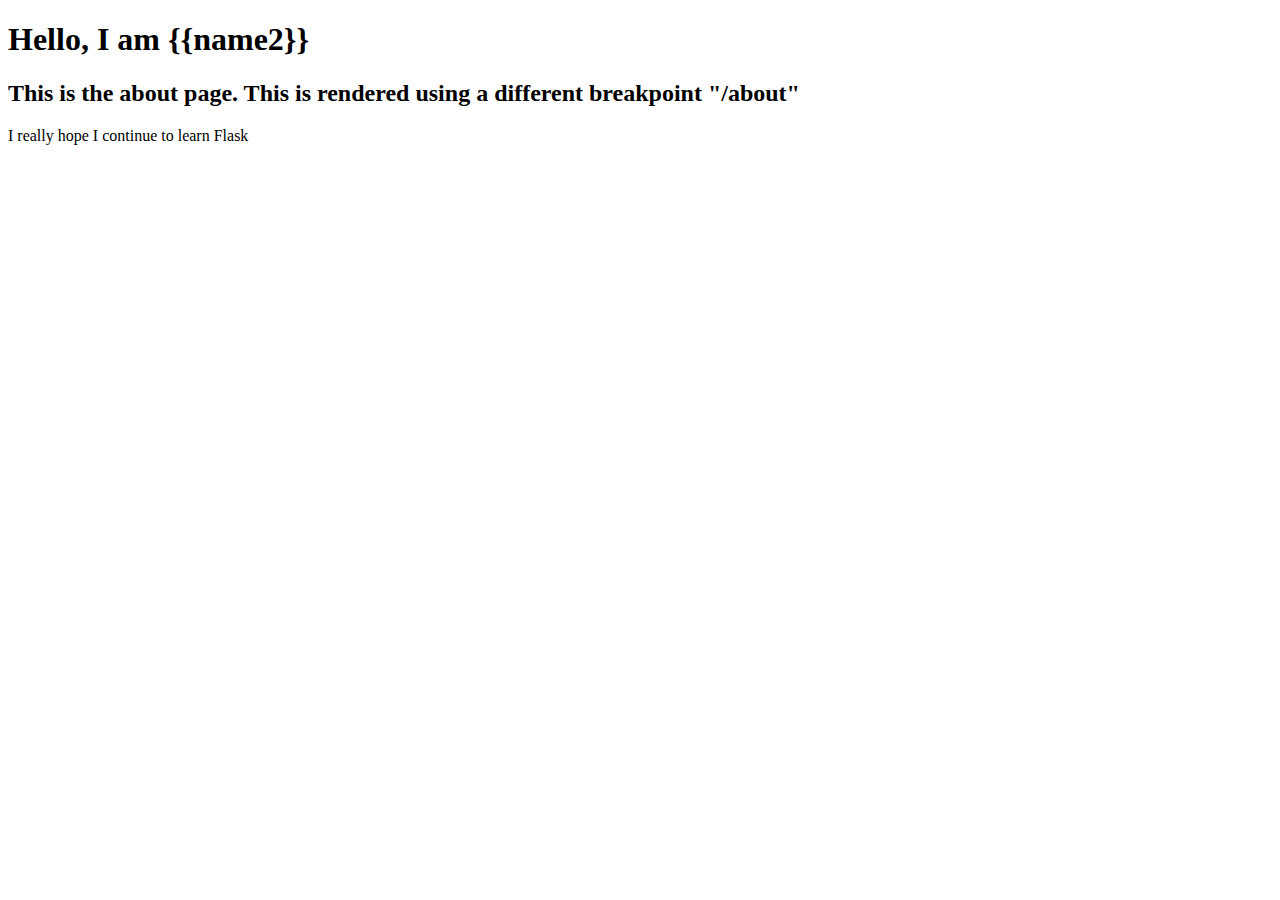
<file: templates/practice.html>
<!DOCTYPE html>
<html>
<head>
	<meta charset="utf-8">
	<meta name="viewport" content="width=device-width, initial-scale=1">
	<title>Title of my page</title>
</head>
<body>
<h1> Hello, I am {{name2}} </h1>
<p><h2> This is the about page. This is rendered using a different breakpoint "/about" </h2> </p>
<p>I really hope I continue to learn Flask </p>
</body>
</html>
</file>
